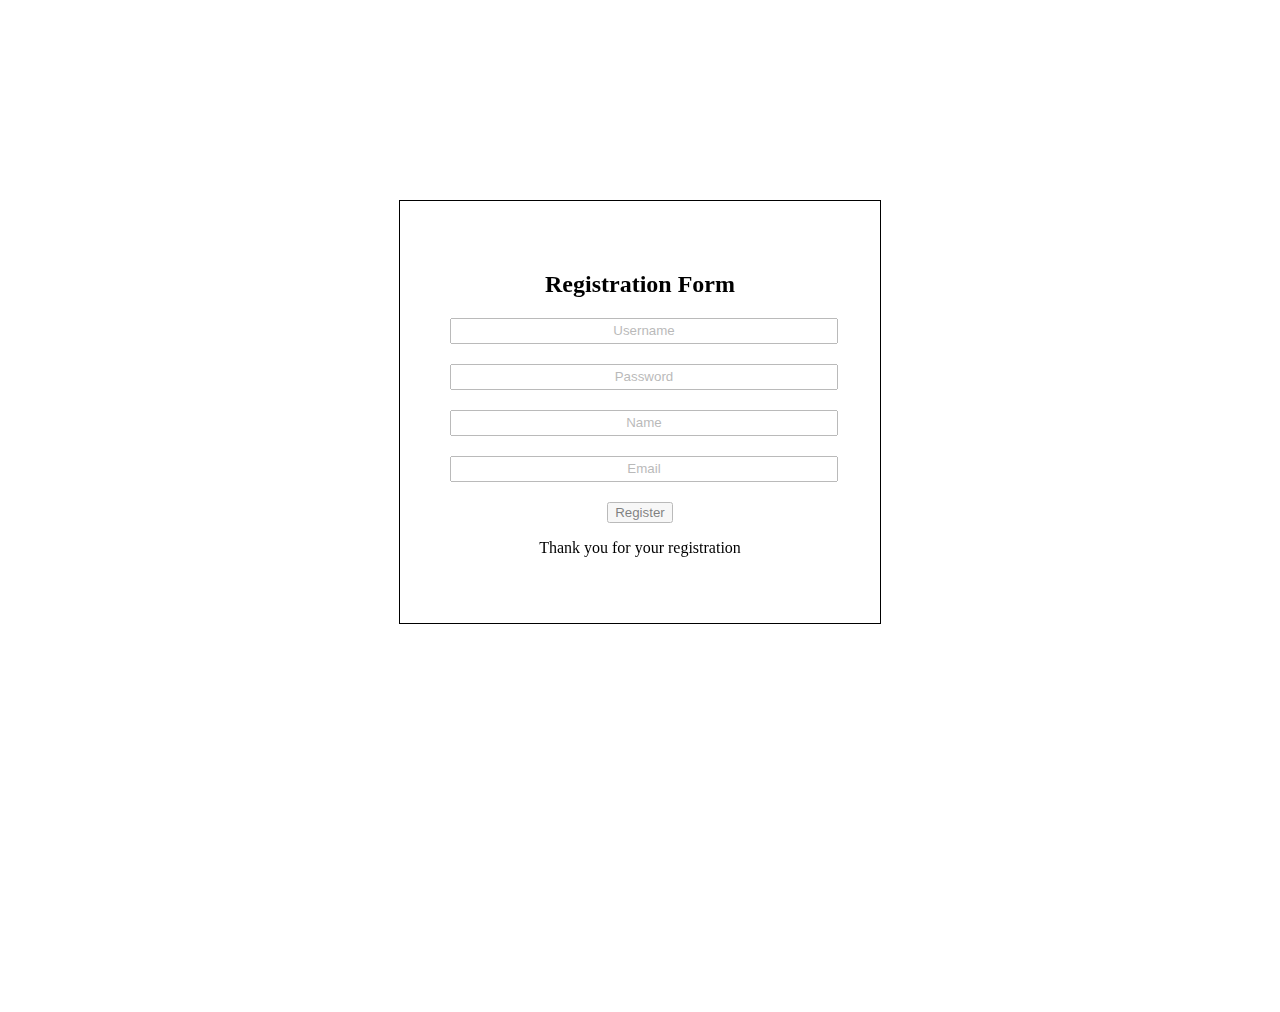
<file: AjaxTerminator/index.html>
<!DOCTYPE html>
<html lang="en">
<head>
    <meta charset="UTF-8">
    <meta name="viewport" content="width=device-width, initial-scale=1.0">
    <meta http-equiv="X-UA-Compatible" content="ie=edge">
    <title>Document</title>
    <link rel="stylesheet" href="./css/layout.css">
    <script src="https://ajax.googleapis.com/ajax/libs/jquery/3.4.1/jquery.min.js"></script>
    <script>
    $(document).ready(function(){
       $("#btnRegister").click(function(){
           $.post("./ajax/xulyUser.php", {
               username: $("#username").val(), 
               password: $("#password").val(),
               fullname: $("#fullname").val(),
               email: $("#email").val()
           }, function(data){
               if (data == 1) {
                   $("#dangky").fadeOut(3000, function(){
                    $("#camon").fadeIn(100);
                   });
               } else {
                   alert("Error! Please register again");
               }
           });
       });
    });
    </script>
</head>
<body>
    <iframe id="mbYTP_P3" class="playerBox" style="position: absolute; width: 1607px; height: 1120.96px; top: 0px; left: 0px; overflow: hidden; margin-top: -108.48px; margin-left: -2px;" frameborder="0" allowfullscreen="1" allow="accelerometer; autoplay; encrypted-media; gyroscope; picture-in-picture" title="YouTube video player" width="640" height="360" src="https://www.youtube.com/embed/QRq0pkr2TWM…"></iframe>

    <div id="wrapper">
        <div id="dangky">
            <h2>Registration Form</h2>

            <input type="text" id="username" placeholder="Username">
            <input type="password" id="password" placeholder="Password">
            <input type="text" id="fullname" placeholder="Name">
            <input type="text" id="email" placeholder="Email">
    
            <button id="btnRegister">Register</button>
        </div>

        <div id="camon">
            <p>Thank you for your registration</p>
        </div>
        
    </div>
</body>
</html>
</file>
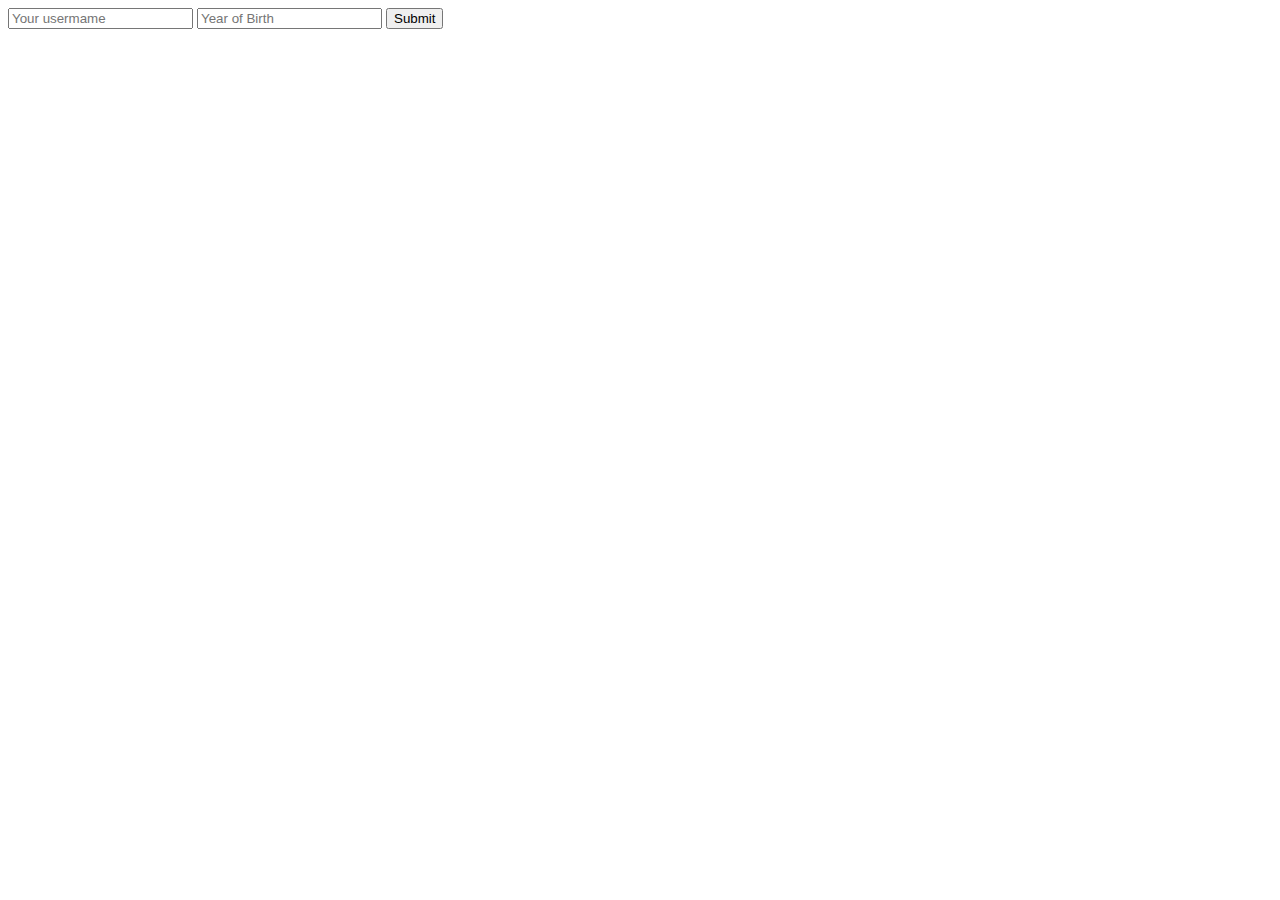
<file: ajax/demo4/index.html>
<!DOCTYPE html>
<html lang="en">
<head>
    <meta charset="UTF-8">
    <meta name="viewport" content="width=device-width, initial-scale=1.0">
    <meta http-equiv="X-UA-Compatible" content="ie=edge">
    <title>Document</title>
    <script src="https://ajax.googleapis.com/ajax/libs/jquery/3.4.1/jquery.min.js"></script>
    <script>
    $(document).ready(function(){
        $("#btn").click(function(){
            $.post("./handler.php", {name:$("#name").val(), birthYear:$("#birthYear").val()}, function(data){
                var obj = JSON.parse(data);
                $("p").html(obj.name + " " + obj.age);
                $("p").css({"background-color": obj.colour});
            });      
        });
         
    });
    </script>
</head>
<body>
    <!-- <form action="./handler.php" method="post"> -->
        <input type="text" name="name" placeholder="Your usermame" id="name">
        <input type="number" name="birthYear" placeholder="Year of Birth" id="birthYear">
        <button type="button" id="btn">Submit</button>
    <!-- </form> -->
    <p></p>
    <br>
    <iframe width="961" height="541" src="https://www.youtube.com/embed/iWZmdoY1aTE" frameborder="0" allow="accelerometer; autoplay; encrypted-media; gyroscope; picture-in-picture" allowfullscreen></iframe>
</body>
</html>
</file>
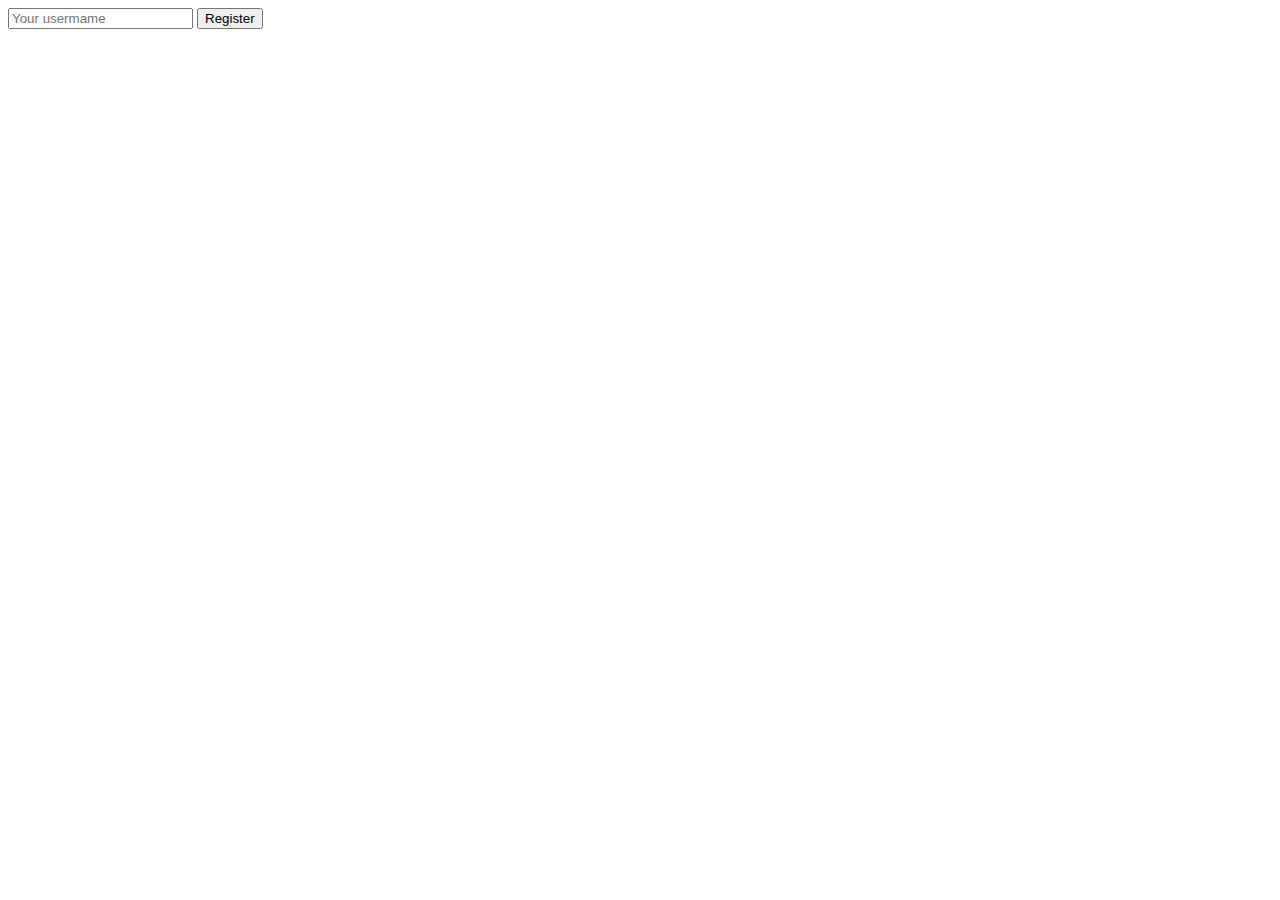
<file: ajax/demo3/register.html>
<!DOCTYPE html>
<html lang="en">
<head>
    <meta charset="UTF-8">
    <meta name="viewport" content="width=device-width, initial-scale=1.0">
    <meta http-equiv="X-UA-Compatible" content="ie=edge">
    <title>Document</title>
    <script src="https://ajax.googleapis.com/ajax/libs/jquery/3.4.1/jquery.min.js"></script>
    <script>
    $(document).ready(function(){
        // $("h2").html(2);


        $("#username").keyup(function(){  // or use keyup to check everytime keyup
            $.post("./handle.php", {username: $(this).val()}, function(data){
                $("p").html(data);
            });

            
        });    
    });
    </script>
</head>
<body>
    <form action="./handle.php" method="post">
        <input type="text" name="username" placeholder="Your usermame" id="username">
        <input type="submit" value="Register">
    </form>
    <p></p>
    <br>
    <iframe width="961" height="541" src="https://www.youtube.com/embed/iWZmdoY1aTE" frameborder="0" allow="accelerometer; autoplay; encrypted-media; gyroscope; picture-in-picture" allowfullscreen></iframe>
</body>
</html>
</file>
<file: AjaxTerminator/css/layout.css>
#mbYTP_P3{ z-index: -999; opacity: 0.5;}
#wrapper{ 
    z-index: 999; 
    width: 30%; 
    border: solid 1px black;
    margin: auto;
    margin-top: 200px;
    text-align: center;
    padding: 50px
}
input {
    width: 100%;
    margin-bottom: 20px;
    height: 20px;
    text-align: center;
    opacity: 0.5;
}

button {
    opacity: 0.5;
    
}
</file>
